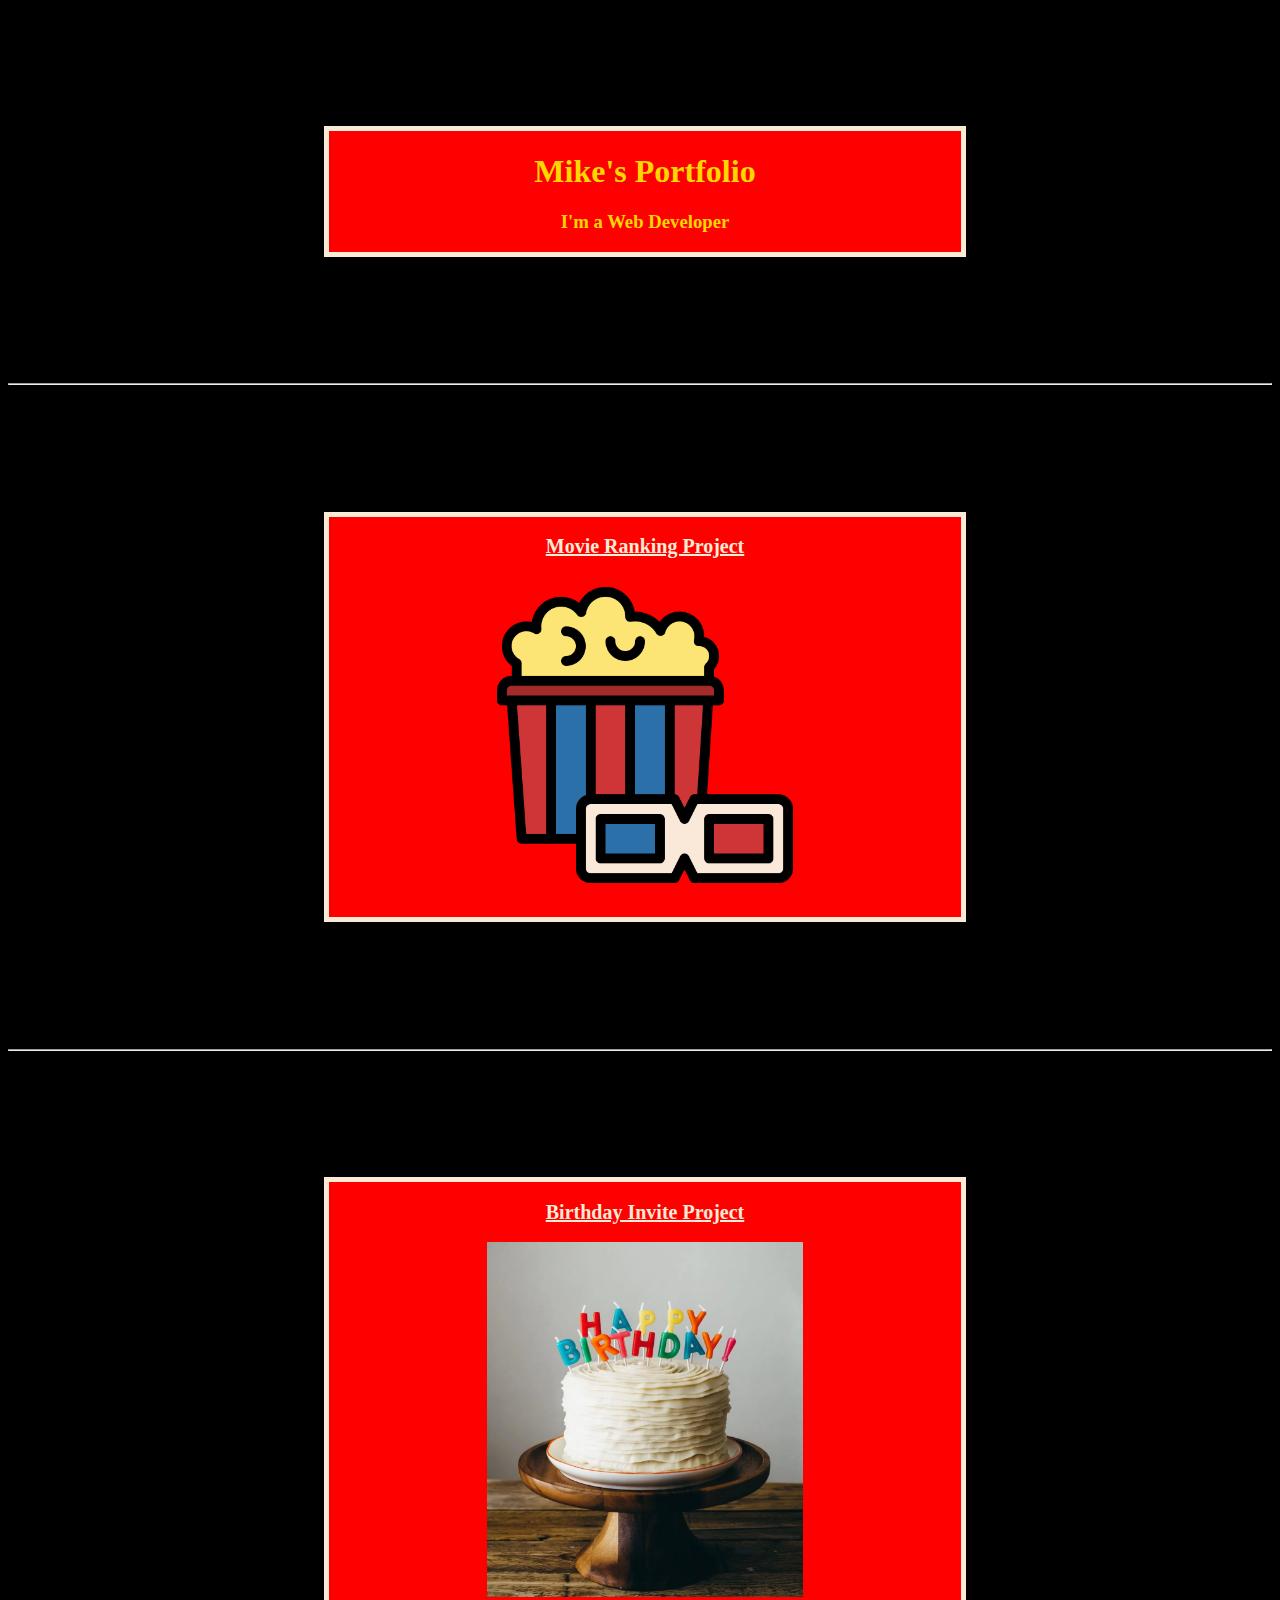
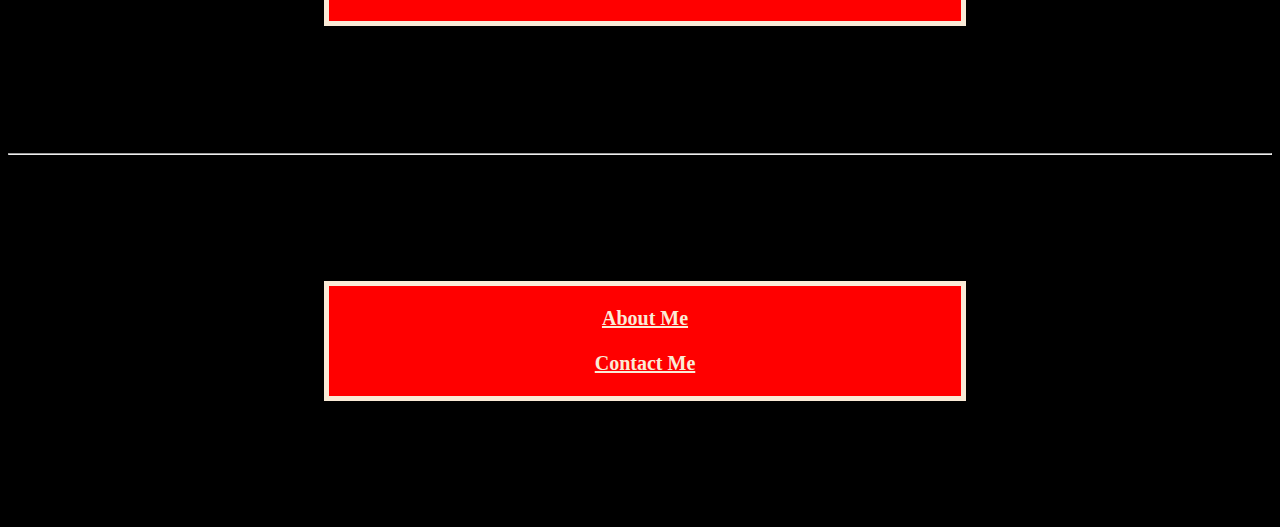
<file: index.html>
<!DOCTYPE html>
<html lang="en">
<head>
    <link rel="stylesheet" href="./style.css">
    <meta charset="UTF-8">
    <meta name="viewport" content="width=device-width, initial-scale=1.0">
    <title>Mikes Portfolio</title>
</head>
<body>
    <div class="project" >
        <h1 class="head">Mike's Portfolio</h1>
        <h3 class="head">I'm a Web Developer</h3>
    </div>
    <hr>
    <div class="project">   
        <h3><a href="./public/movieranking.html" >Movie Ranking Project</a></h3>
        <img src="./assets/images/movielogo.png" height="200" alt="Movie logo" />
    </div>
    <hr>
    <div class="project" class="birthday">
        <h3><a href="./public/birthday-invite.html" >Birthday Invite Project</a></h3>
        <img src="./assets/images/Birthdaycake.webp" height="200" alt="birthday cake with candle's"/>
    </div>
    <hr>
    <footer class="project">
        <h4><a href="./public/about.html" >About Me</a></h4>
        <h4><a href="./public/contact.html" >Contact Me</a></h4>
    </footer>
</body>
</html>
</file>
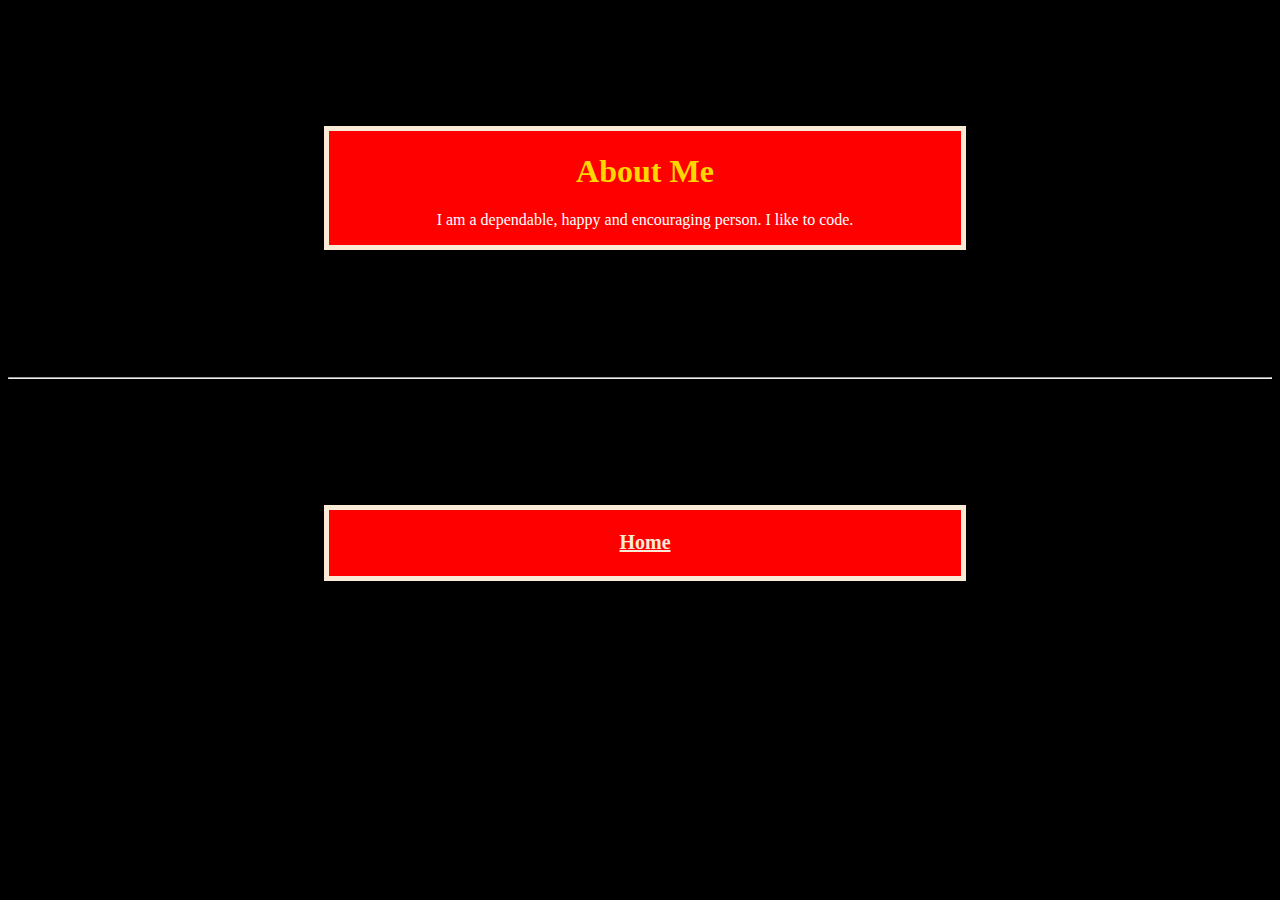
<file: public/about.html>
<!DOCTYPE html>
<html lang="en">
<head>
    <link rel="stylesheet" href="../style.css">
    <meta charset="UTF-8">
    <meta name="viewport" content="width=device-width, initial-scale=1.0">
    <title>About</title>
</head>
<body>
    <div class="project">    
        <h1 class="head">About Me</h1>
        <p>I am a dependable, happy and encouraging person. I like to code.</p>
    </div>    
    <hr/>
    <footer class="project">
        <h4 class="head"><a href="../index.html">Home</a></h4>
    </footer>    
    </body>
</html>
</file>
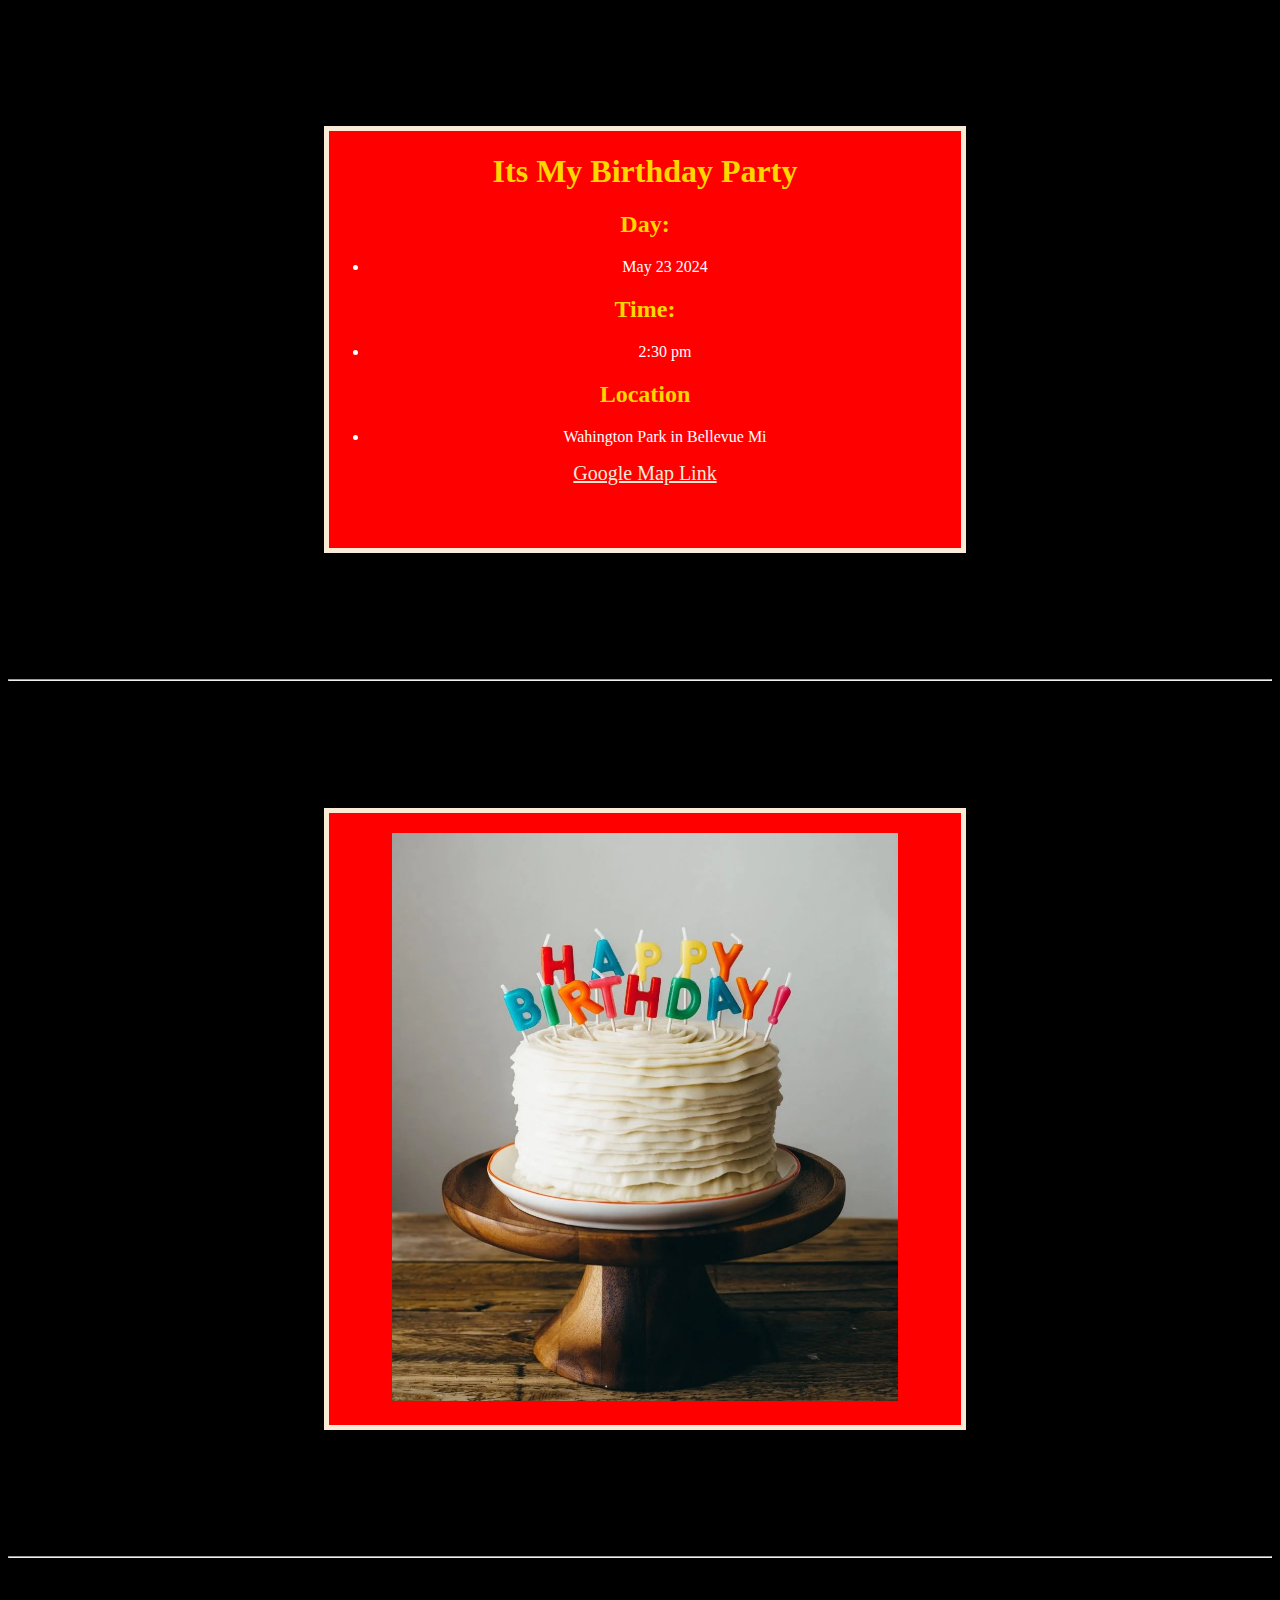
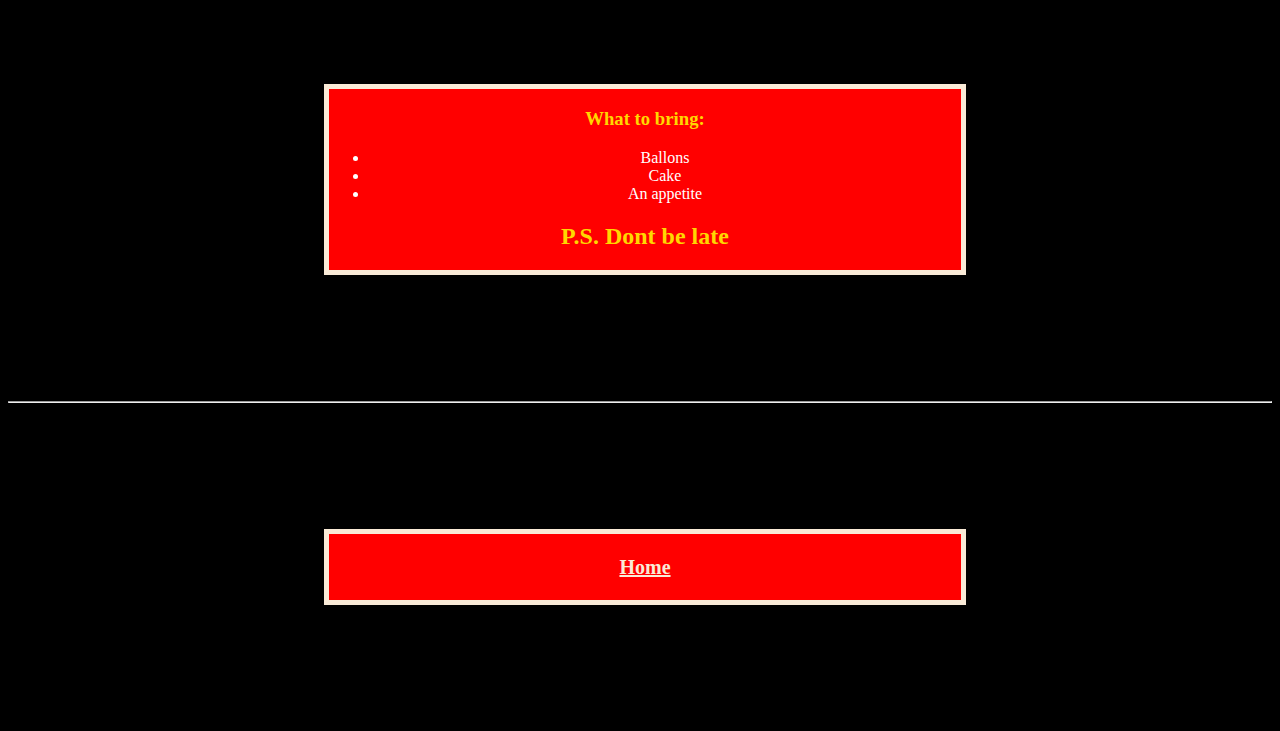
<file: public/birthday-invite.html>
<!DOCTYPE html>
<html lang="en">
<head>
    <link rel="stylesheet" href="../style.css">
    <meta charset="UTF-8">
    <meta name="viewport" content="width=device-width, initial-scale=1.0">
    <title>Birthday Invite</title>
</head>
<body>
        
   <div class="project" id="birthday"> 
        <h1 class="head">Its My Birthday Party</h1>

        <h2 class="head">Day:</h2>

        <ul>
            <li>May 23 2024</li>
        </ul>

        <h2 class="head">Time:</h2>

        <ul>
            <li>2:30 pm</li>
        </ul>

        <h2 class="head">Location</h2>

        <ul>
            <li>Wahington Park in Bellevue Mi</li>
        </ul>

        <a href="https://www.google.com/maps/@42.4457246,-85.0181686,3a,75y,285.16h,90.13t/data=!3m6!1e1!3m4!1scgQheXOr6NTO9aymjxzHHQ!2e0!7i16384!8i8192?coh=205409&entry=ttu" >Google map link</a>
        
    </div>
    <hr/>
    <div class="project" class="birthday">
        <img src="../assets/images/Birthdaycake.webp" height="300" width="400"  alt="birthday cake with candles" id="cake">
    </div>    
    <hr/>
    <div class="project">
        <h3 class="head">What to bring:</h3>

        <ul>
            <li>Ballons </li>
            <li>Cake </li>
            <li>An appetite </li>
        </ul>
        <h2 class="head">P.S. Dont be late</h2>
    </div>    
    <hr/>
    <footer class="project">
        <h4 class="head"><a href="../index.html">Home</a></h4>
    </footer>
</body>
</html>
</file>
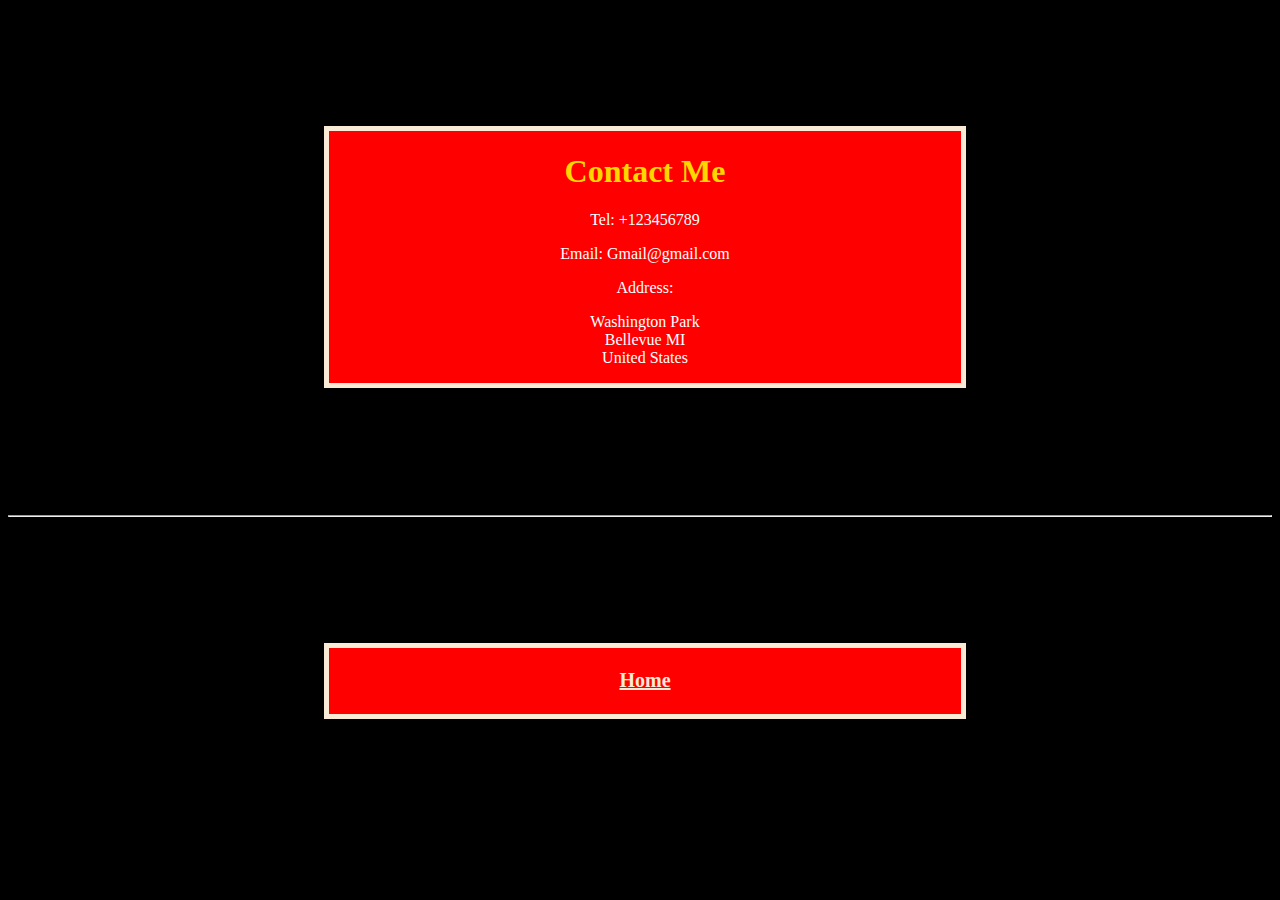
<file: public/contact.html>
<!DOCTYPE html>
<html lang="en">
<head>
  <link rel="stylesheet" href="../style.css">
  <meta charset="UTF-8">
  <meta name="viewport" content="width=device-width, initial-scale=1.0">
  <title>Contact</title>
</head>
<body>
  <div class="project">
    <h1 class="head">Contact Me</h1>
    <p>Tel: +123456789</p>
    <p>Email: Gmail@gmail.com</p>
    <p>Address:</p>
    <p>
      Washington Park<br />
      Bellevue MI<br />
      United States<br />
    </p>
  </div>  
  <hr/>
  <footer class="project">
    <h4 class="head"><a href="../index.html">Home</a></h4>
  </footer>
</body>
</html>
</file>
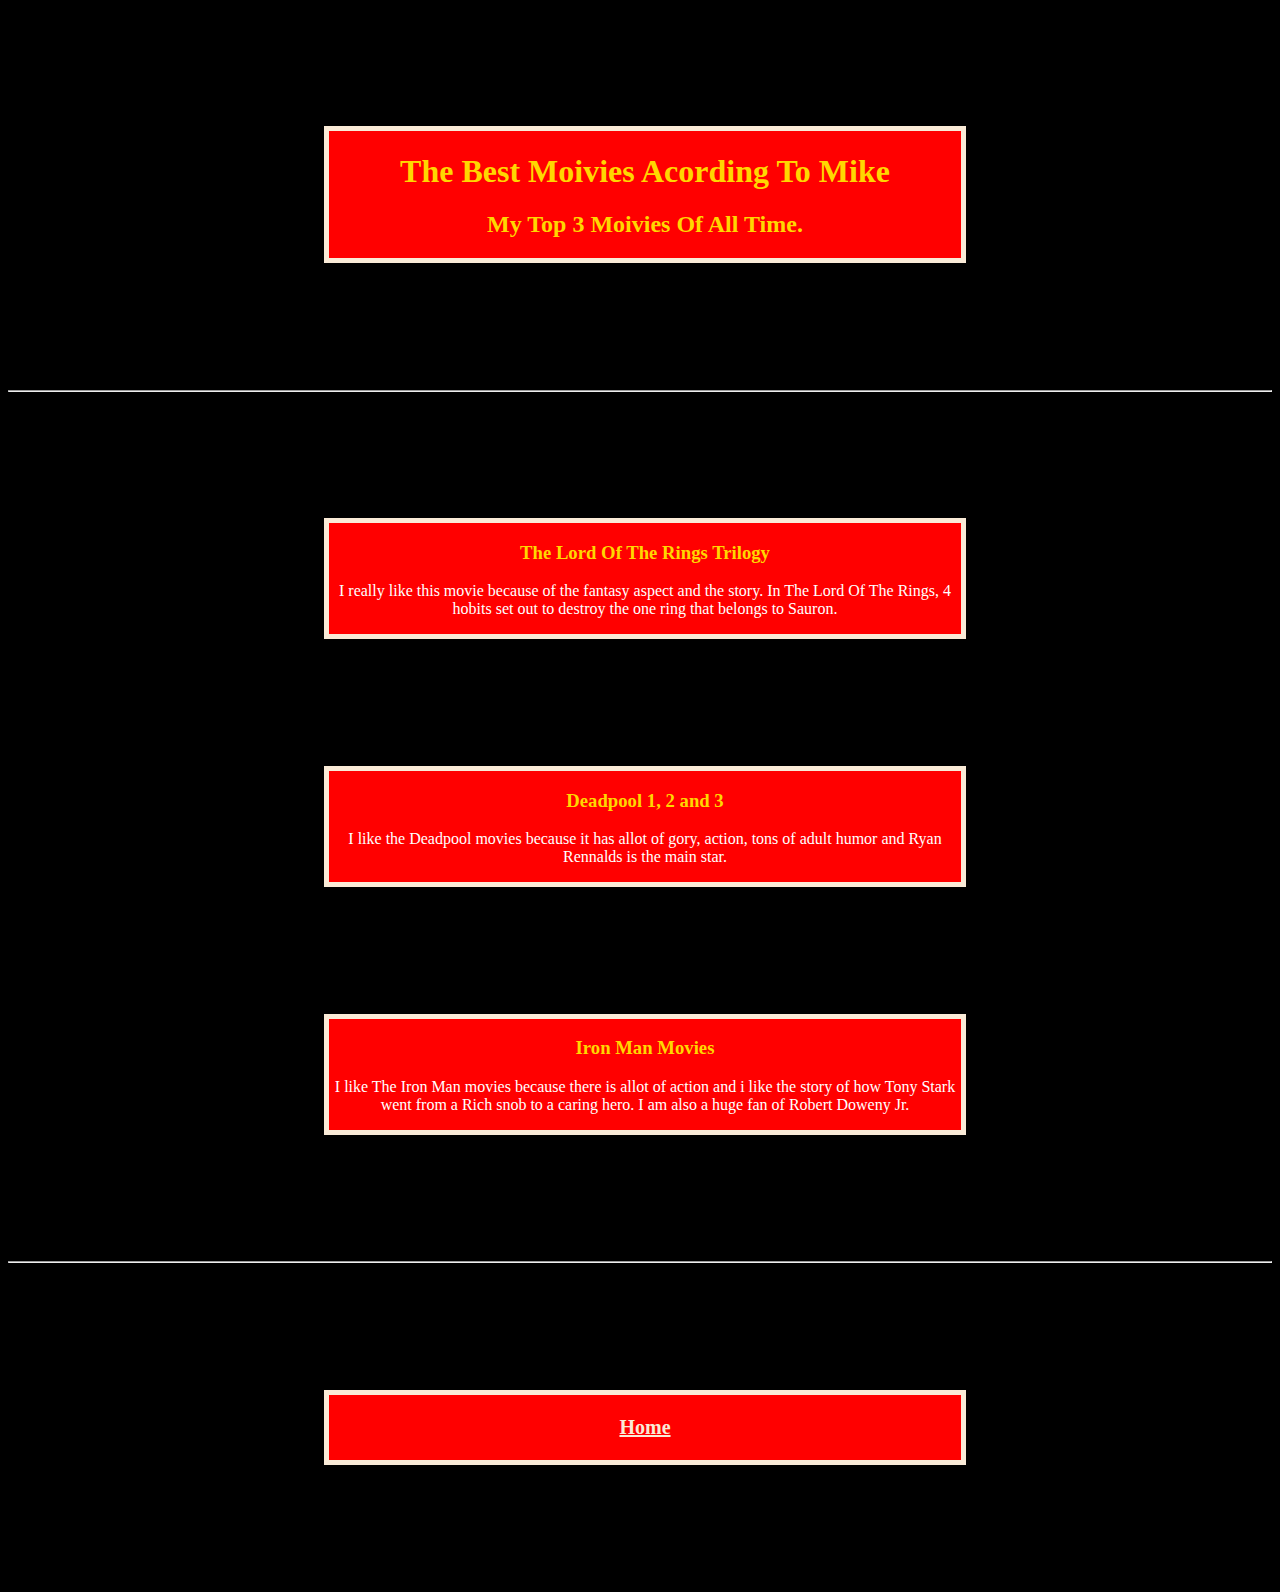
<file: public/movieranking.html>
<!DOCTYPE html>
<html lang="en">
<head>
    <link rel="stylesheet" href="../style.css">
    <meta charset="UTF-8">
    <meta name="viewport" content="width=device-width, initial-scale=1.0">
    <title>Movie Rankings</title>
</head>
<body>
    <div class="project">
        <h1 class="head">The Best Moivies Acording To Mike</h1>
        <h2 class="head">My Top 3 Moivies Of All Time.</h2>
    </div>
    <hr>
    <div class="project">
        <h3 class="head">The Lord Of The Rings Trilogy</h3>
        <p>I really like this movie because of the fantasy aspect and the 
            story. In The Lord Of The Rings, 4 hobits set out to destroy the one ring
            that belongs to Sauron.
        </p>
    </div>    
    <div class="project">
        <h3 class="head">Deadpool 1, 2 and 3</h3>
        <p>I like the Deadpool movies because it has allot of gory, action, tons of adult humor
            and Ryan Rennalds is the main star.
        </p>
    </div>
    <div class="project">
        <h3 class="head">Iron Man Movies</h3>
        <p>I like The Iron Man movies because there is allot of action and i like 
            the story of how Tony Stark went from a Rich snob to a caring hero. I am also 
            a huge fan of Robert Doweny Jr.
        </p>
    </div>
    <hr/>
    <footer class="project">
        <h4 class="head"><a href="../index.html">Home</a></h4>
    </footer>
</body>
</html>
</file>
<file: style.css>
.project{
    background-color: red;
    width: 50%; margin: 25%;
    color: white;
    border: 5px solid antiquewhite;
    text-align: center;
    margin-top: 10%;
    margin-bottom: 10%;
}
body{
    background-color: black;
}
a{
    color: antiquewhite;
}
img{
    width: 50%;
    height: 50%;
    margin-bottom: 20px;
}
#birthday{
   padding-bottom: 5%;
}
a{
    font-size: 20px;
    text-transform: capitalize;
}
.head{
    color: gold;
}
#cake{
    margin-top: 20px;
    width: 80%;
}
#mike{
    text-align: center;
    
}
</file>
